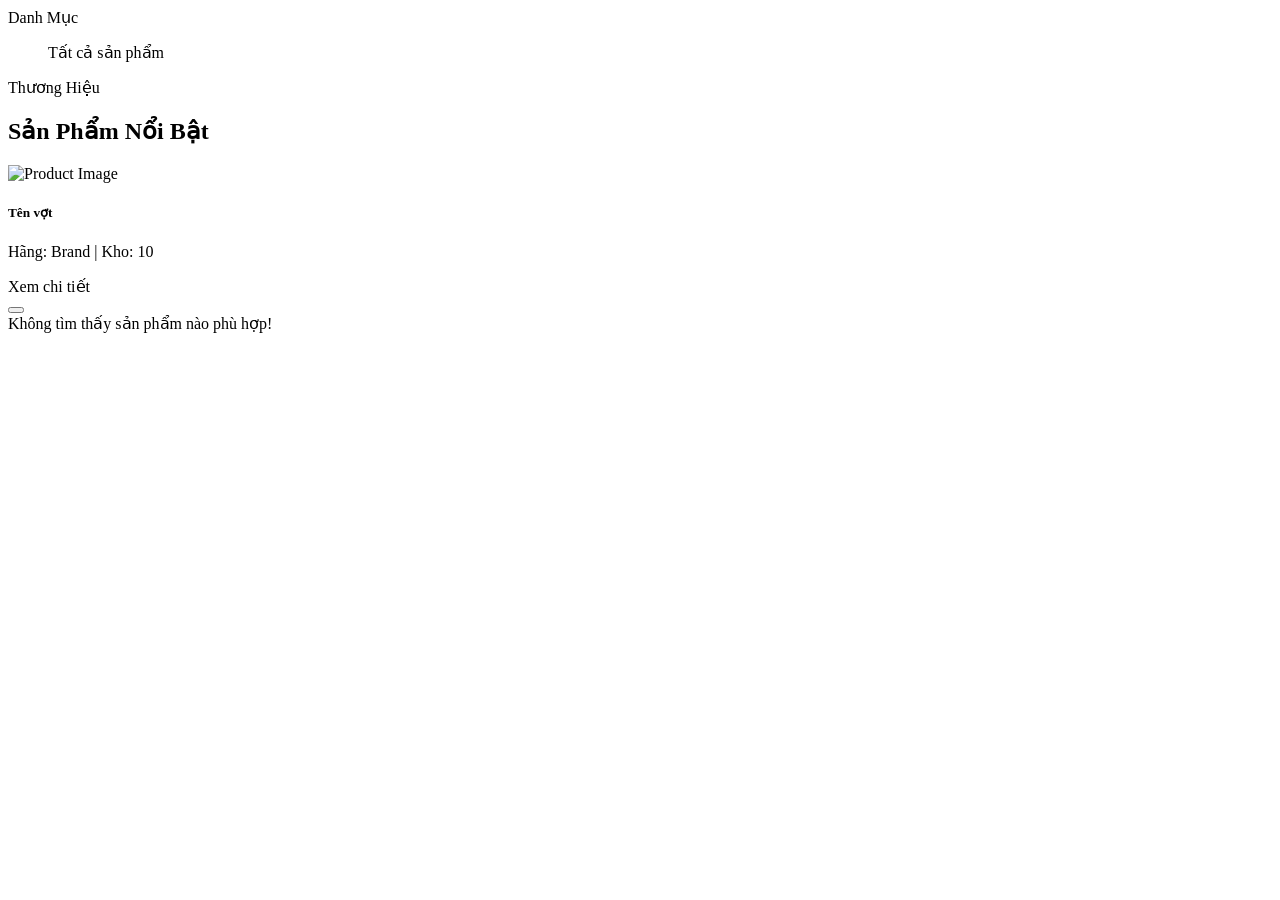
<file: src/main/resources/templates/index.html>
<!DOCTYPE html>
<html xmlns:th="http://www.thymeleaf.org">
<head th:replace="~{fragments :: head('Trang chủ - Smash Shop')}"></head>
<body>
<div th:replace="~{fragments :: navbar}"></div>

<div class="container mt-4">
    <div class="row">
        <!-- Cột trái: Bộ lọc -->
        <div class="col-md-3">
            <div class="card mb-4 shadow-sm">
                <div class="card-header bg-sport fw-bold"><i class="bi bi-tags"></i> Danh Mục</div>
                <ul class="list-group list-group-flush">
                    <a th:href="@{/}" class="list-group-item list-group-item-action text-primary">Tất cả sản phẩm</a>
                    <a th:each="cat : ${categories}" th:href="@{/(categoryId=${cat.id})}"
                       th:text="${cat.name}" class="list-group-item list-group-item-action"></a>
                </ul>
            </div>

            <div class="card shadow-sm">
                <div class="card-header bg-sport fw-bold"><i class="bi bi-shield-check"></i> Thương Hiệu</div>
                <ul class="list-group list-group-flush">
                    <a th:each="brand : ${brands}" th:href="@{/(brandId=${brand.id})}"
                       th:text="${brand.name}" class="list-group-item list-group-item-action"></a>
                </ul>
            </div>
        </div>

        <!-- Cột phải: Danh sách sản phẩm -->
        <div class="col-md-9">
            <h2 class="text-sport mb-4">Sản Phẩm Nổi Bật</h2>
            <div class="row row-cols-1 row-cols-md-3 g-4">
                <div class="col" th:each="product : ${products}">
                    <div class="card h-100 card-product">
                        <!-- Hiển thị ảnh (nếu URL rỗng thì dùng ảnh mặc định) -->
                        <img th:src="${product.imageUrl != null ? product.imageUrl : 'https://via.placeholder.com/300x300?text=No+Image'}"
                             class="card-img-top" alt="Product Image" style="object-fit: cover; height: 250px;">

                        <div class="card-body d-flex flex-column">
                            <h5 class="card-title text-truncate" th:text="${product.name}">Tên vợt</h5>
                            <!-- Format tiền tệ Việt Nam (Thêm dấu chấm) -->
                            <p class="card-text text-danger fw-bold fs-5 mb-1"
                               th:text="${#numbers.formatDecimal(product.price, 0, 'COMMA', 0, 'POINT')} + ' đ'"></p>

                            <p class="text-muted small mb-3">
                                Hãng: <span th:text="${product.brand.name}">Brand</span> |
                                Kho: <span th:text="${product.stock}">10</span>
                            </p>

                            <!-- Nút Xem chi tiết -->
                            <div class="mt-auto">
                                <a th:href="@{'/product/' + ${product.id}}" class="btn btn-outline-primary w-100 mb-2">Xem chi tiết</a>

                                <!-- Form thêm trực tiếp vào giỏ -->
                                <form th:action="@{/cart/add}" method="post">
                                    <input type="hidden" name="productId" th:value="${product.id}">
                                    <input type="hidden" name="quantity" value="1">
                                    <button type="submit" class="btn btn-sport w-100" th:disabled="${product.stock == 0}">
                                        <i class="bi bi-cart-plus"></i> <span th:text="${product.stock > 0 ? 'Thêm vào giỏ' : 'Hết hàng'}"></span>
                                    </button>
                                </form>
                            </div>
                        </div>
                    </div>
                </div>
            </div>

            <!-- Thông báo nếu không có sản phẩm -->
            <div th:if="${products.empty}" class="alert alert-warning mt-3 text-center">
                Không tìm thấy sản phẩm nào phù hợp!
            </div>
        </div>
    </div>
</div>

<div th:replace="~{fragments :: footer}"></div>
</body>
</html>
</file>
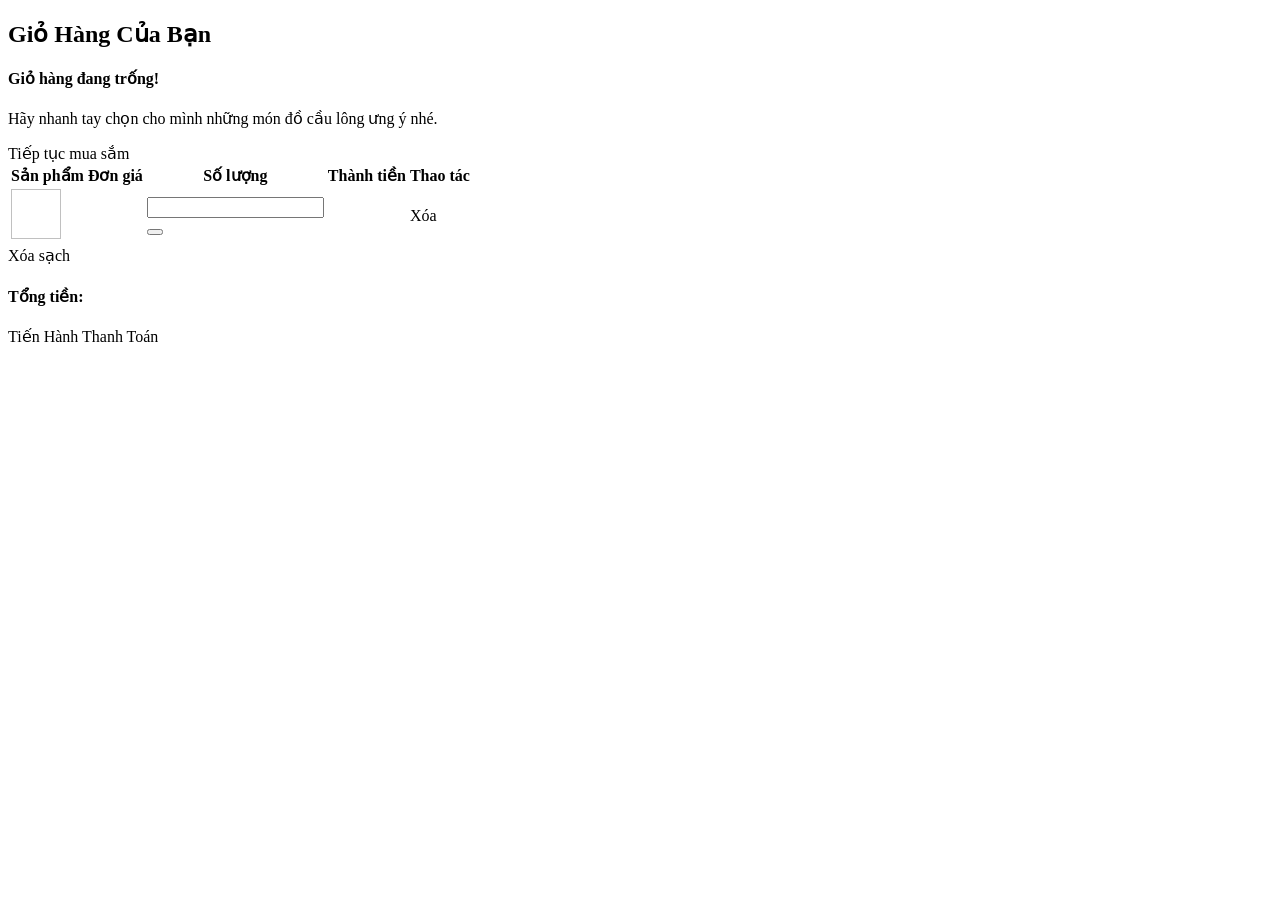
<file: src/main/resources/templates/cart.html>
<!DOCTYPE html>
<html xmlns:th="http://www.thymeleaf.org">
<head th:replace="~{fragments :: head('Giỏ hàng của bạn')}"></head>
<body>
<div th:replace="~{fragments :: navbar}"></div>

<div class="container mt-5 min-vh-100">
    <h2 class="text-sport fw-bold mb-4"><i class="bi bi-cart3"></i> Giỏ Hàng Của Bạn</h2>

    <div th:if="${cartItems.empty}" class="alert alert-info text-center shadow-sm">
        <h4>Giỏ hàng đang trống!</h4>
        <p>Hãy nhanh tay chọn cho mình những món đồ cầu lông ưng ý nhé.</p>
        <a th:href="@{/}" class="btn btn-sport mt-2">Tiếp tục mua sắm</a>
    </div>

    <div th:if="${!cartItems.empty}" class="card shadow-sm">
        <div class="card-body p-0">
            <div class="table-responsive">
                <table class="table table-hover align-middle mb-0">
                    <thead class="table-light">
                    <tr>
                        <th>Sản phẩm</th>
                        <th>Đơn giá</th>
                        <th style="width: 150px;">Số lượng</th>
                        <th>Thành tiền</th>
                        <th class="text-center">Thao tác</th>
                    </tr>
                    </thead>
                    <tbody>
                    <tr th:each="item : ${cartItems}">
                        <td>
                            <div class="d-flex align-items-center">
                                <img th:src="${item.imageUrl != null ? item.imageUrl : 'https://via.placeholder.com/50'}" width="50" height="50" class="rounded me-3">
                                <span class="fw-bold" th:text="${item.productName}"></span>
                            </div>
                        </td>
                        <td class="text-danger" th:text="${#numbers.formatDecimal(item.price, 0, 'COMMA', 0, 'POINT')} + ' đ'"></td>

                        <!-- Form cập nhật số lượng -->
                        <td>
                            <form th:action="@{/cart/update}" method="post" class="d-flex">
                                <input type="hidden" name="productId" th:value="${item.productId}">
                                <input type="number" name="quantity" th:value="${item.quantity}" min="1" class="form-control form-control-sm text-center me-1">
                                <button type="submit" class="btn btn-sm btn-outline-primary"><i class="bi bi-arrow-clockwise"></i></button>
                            </form>
                        </td>

                        <td class="text-danger fw-bold" th:text="${#numbers.formatDecimal(item.subTotal, 0, 'COMMA', 0, 'POINT')} + ' đ'"></td>
                        <td class="text-center">
                            <a th:href="@{'/cart/remove/' + ${item.productId}}" class="btn btn-sm btn-danger"><i class="bi bi-trash"></i> Xóa</a>
                        </td>
                    </tr>
                    </tbody>
                </table>
            </div>
        </div>
        <div class="card-footer bg-white d-flex justify-content-between align-items-center p-4">
            <a th:href="@{/cart/clear}" class="btn btn-outline-danger" onclick="return confirm('Bạn có chắc muốn xóa toàn bộ giỏ hàng?');">Xóa sạch</a>
            <div class="text-end">
                <h4 class="mb-3">Tổng tiền: <span class="text-danger fw-bold" th:text="${#numbers.formatDecimal(totalAmount, 0, 'COMMA', 0, 'POINT')} + ' đ'"></span></h4>
                <a th:href="@{/checkout}" class="btn btn-sport btn-lg px-5">Tiến Hành Thanh Toán</a>
            </div>
        </div>
    </div>
</div>

<div th:replace="~{fragments :: footer}"></div>
</body>
</html>
</file>
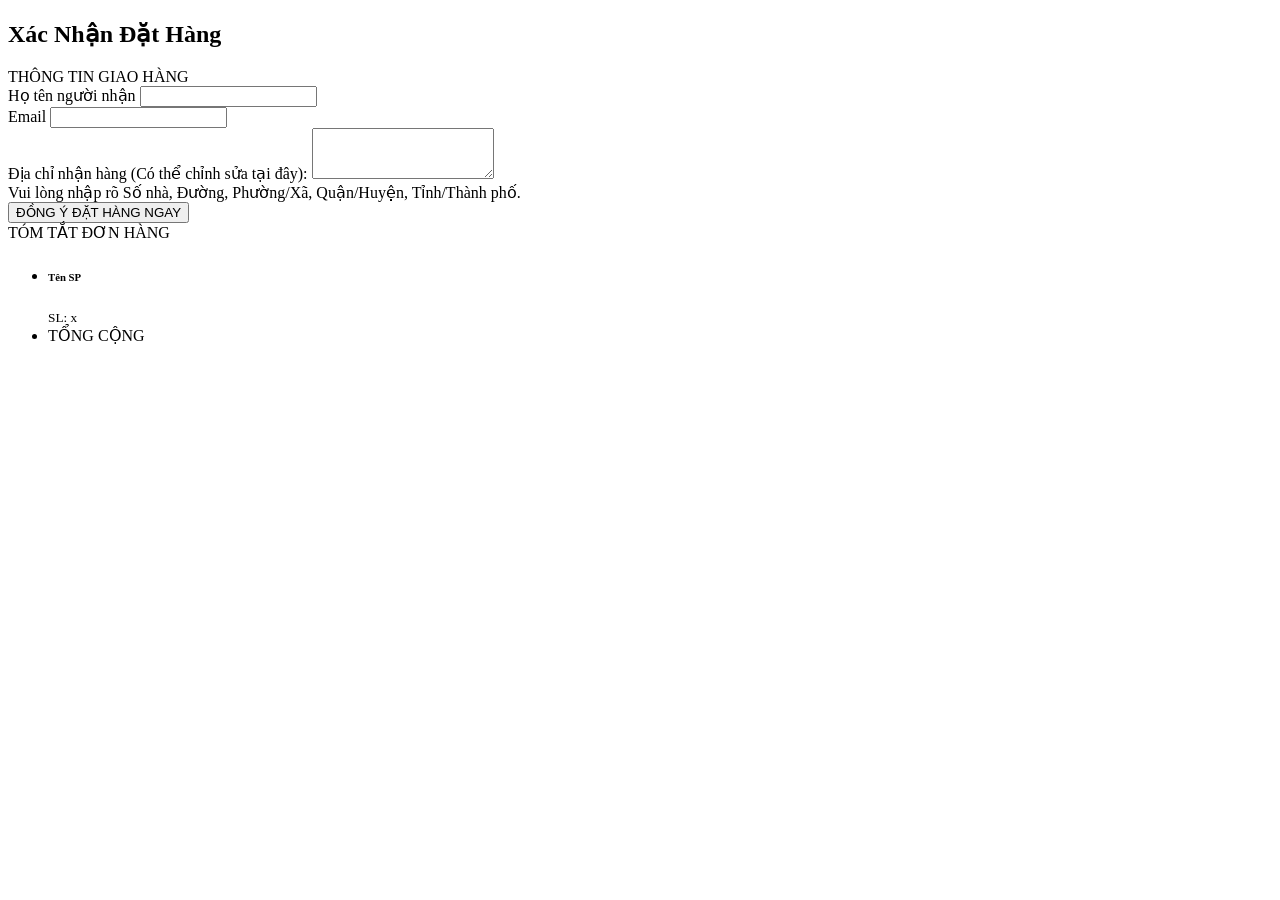
<file: src/main/resources/templates/checkout.html>
<!DOCTYPE html>
<html xmlns:th="http://www.thymeleaf.org">
<head th:replace="~{fragments :: head('Thanh toán - Smash Shop')}"></head>
<body>
<div th:replace="~{fragments :: navbar}"></div>

<div class="container mt-5 min-vh-100">
    <h2 class="text-sport fw-bold mb-4"><i class="bi bi-credit-card"></i> Xác Nhận Đặt Hàng</h2>

    <!-- Hiện lỗi nếu có sản phẩm hết hàng trong lúc chuẩn bị thanh toán -->
    <div th:if="${error}" class="alert alert-danger shadow-sm" th:text="${error}"></div>

    <div class="row">
        <!-- Cột trái: Form thông tin giao hàng -->
        <div class="col-md-7 mb-4">
            <div class="card shadow-sm border-0">
                <div class="card-header bg-white fw-bold py-3"><i class="bi bi-geo-alt-fill text-danger"></i> THÔNG TIN GIAO HÀNG</div>
                <div class="card-body p-4">
                    <form th:action="@{/checkout}" method="post">
                        <div class="row mb-3">
                            <div class="col-md-6">
                                <label class="form-label text-muted">Họ tên người nhận</label>
                                <input type="text" class="form-control bg-light" th:value="${user.fullName}" readonly>
                            </div>
                            <div class="col-md-6">
                                <label class="form-label text-muted">Email</label>
                                <input type="text" class="form-control bg-light" th:value="${user.email}" readonly>
                            </div>
                        </div>

                        <div class="mb-4">
                            <label class="form-label fw-bold text-primary">Địa chỉ nhận hàng (Có thể chỉnh sửa tại đây):</label>
                            <textarea name="shippingAddress" class="form-control border-primary" rows="3" required th:text="${user.address}"></textarea>
                            <div class="form-text">Vui lòng nhập rõ Số nhà, Đường, Phường/Xã, Quận/Huyện, Tỉnh/Thành phố.</div>
                        </div>

                        <button type="submit" class="btn btn-sport btn-lg w-100 fw-bold shadow">
                            <i class="bi bi-check-circle"></i> ĐỒNG Ý ĐẶT HÀNG NGAY
                        </button>
                    </form>
                </div>
            </div>
        </div>

        <!-- Cột phải: Tóm tắt giỏ hàng -->
        <div class="col-md-5">
            <div class="card shadow-sm border-0">
                <div class="card-header bg-white fw-bold py-3"><i class="bi bi-receipt"></i> TÓM TẮT ĐƠN HÀNG</div>
                <ul class="list-group list-group-flush">
                    <li class="list-group-item d-flex justify-content-between lh-sm py-3" th:each="item : ${cartItems}">
                        <div>
                            <h6 class="my-0 text-dark fw-bold" th:text="${item.productName}">Tên SP</h6>
                            <small class="text-muted">
                                SL: <span th:text="${item.quantity}"></span> x
                                <span th:text="${#numbers.formatDecimal(item.price, 0, 'COMMA', 0, 'POINT')} + ' đ'"></span>
                            </small>
                        </div>
                        <span class="text-danger" th:text="${#numbers.formatDecimal(item.subTotal, 0, 'COMMA', 0, 'POINT')} + ' đ'"></span>
                    </li>
                    <li class="list-group-item d-flex justify-content-between bg-light py-3">
                        <span class="text-danger fw-bold fs-5">TỔNG CỘNG</span>
                        <strong class="text-danger fs-4" th:text="${#numbers.formatDecimal(totalAmount, 0, 'COMMA', 0, 'POINT')} + ' đ'"></strong>
                    </li>
                </ul>
            </div>
        </div>
    </div>
</div>

<div th:replace="~{fragments :: footer}"></div>
</body>
</html>
</file>
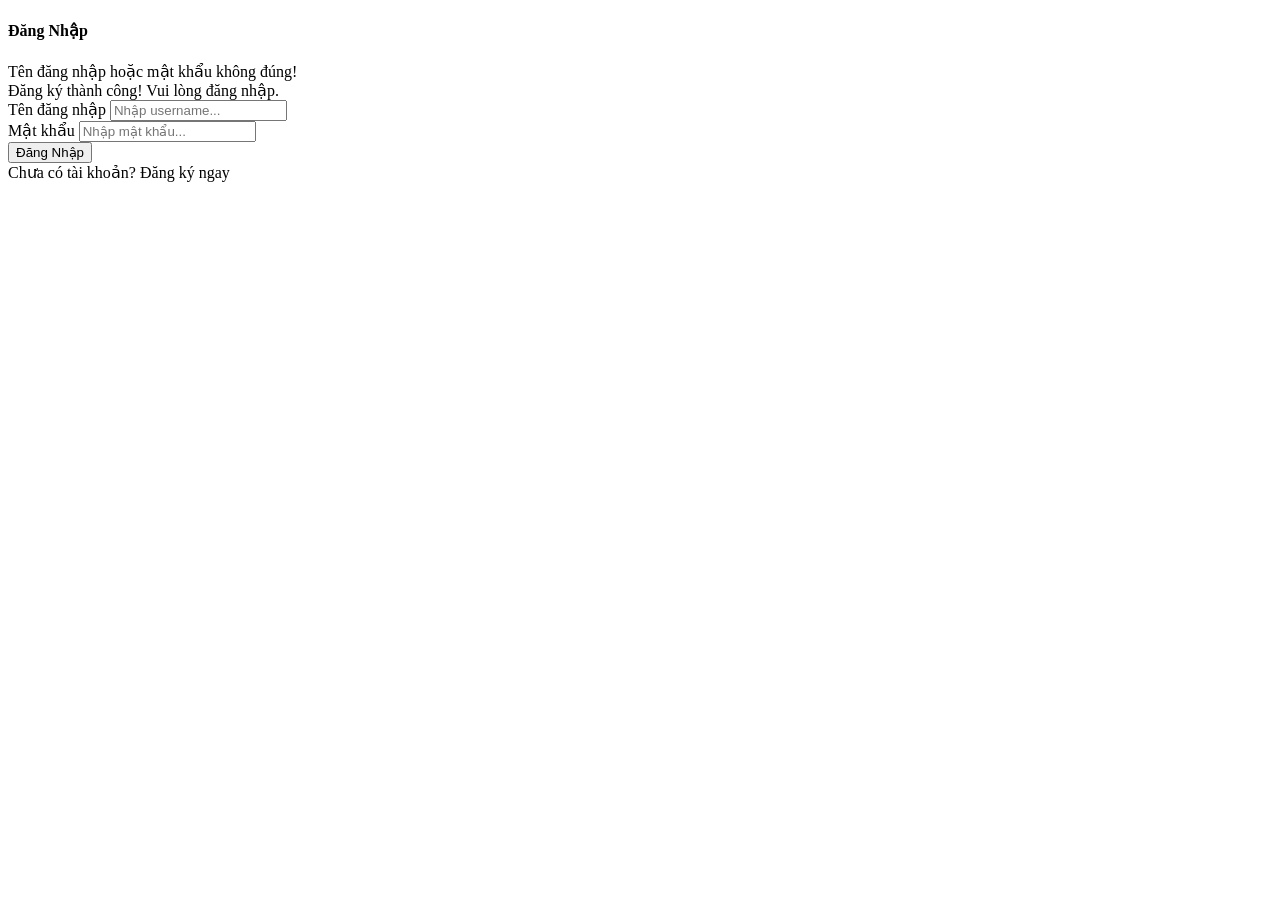
<file: src/main/resources/templates/login.html>
<!DOCTYPE html>
<html xmlns:th="http://www.thymeleaf.org">
<head th:replace="~{fragments :: head('Đăng nhập - Smash Shop')}"></head>
<body>
<div th:replace="~{fragments :: navbar}"></div>

<div class="container mt-5 min-vh-100">
    <div class="row justify-content-center">
        <div class="col-md-5">
            <div class="card shadow border-0">
                <div class="card-header bg-sport text-white text-center py-3">
                    <h4 class="mb-0"><i class="bi bi-box-arrow-in-right"></i> Đăng Nhập</h4>
                </div>
                <div class="card-body p-4">
                    <!-- Thông báo lỗi nếu sai tài khoản/mật khẩu -->
                    <div th:if="${param.error}" class="alert alert-danger text-center shadow-sm">
                        Tên đăng nhập hoặc mật khẩu không đúng!
                    </div>
                    <!-- Thông báo nếu vừa đăng ký thành công -->
                    <div th:if="${param.registered}" class="alert alert-success text-center shadow-sm">
                        Đăng ký thành công! Vui lòng đăng nhập.
                    </div>

                    <form th:action="@{/perform_login}" method="post">
                        <div class="mb-3">
                            <label class="form-label fw-bold">Tên đăng nhập</label>
                            <input type="text" name="username" class="form-control form-control-lg" required placeholder="Nhập username...">
                        </div>
                        <div class="mb-4">
                            <label class="form-label fw-bold">Mật khẩu</label>
                            <input type="password" name="password" class="form-control form-control-lg" required placeholder="Nhập mật khẩu...">
                        </div>
                        <button type="submit" class="btn btn-sport btn-lg w-100 fw-bold shadow-sm">Đăng Nhập</button>
                    </form>

                    <div class="text-center mt-4">
                        Chưa có tài khoản? <a th:href="@{/register}" class="text-decoration-none text-sport fw-bold">Đăng ký ngay</a>
                    </div>
                </div>
            </div>
        </div>
    </div>
</div>

<div th:replace="~{fragments :: footer}"></div>
</body>
</html>
</file>
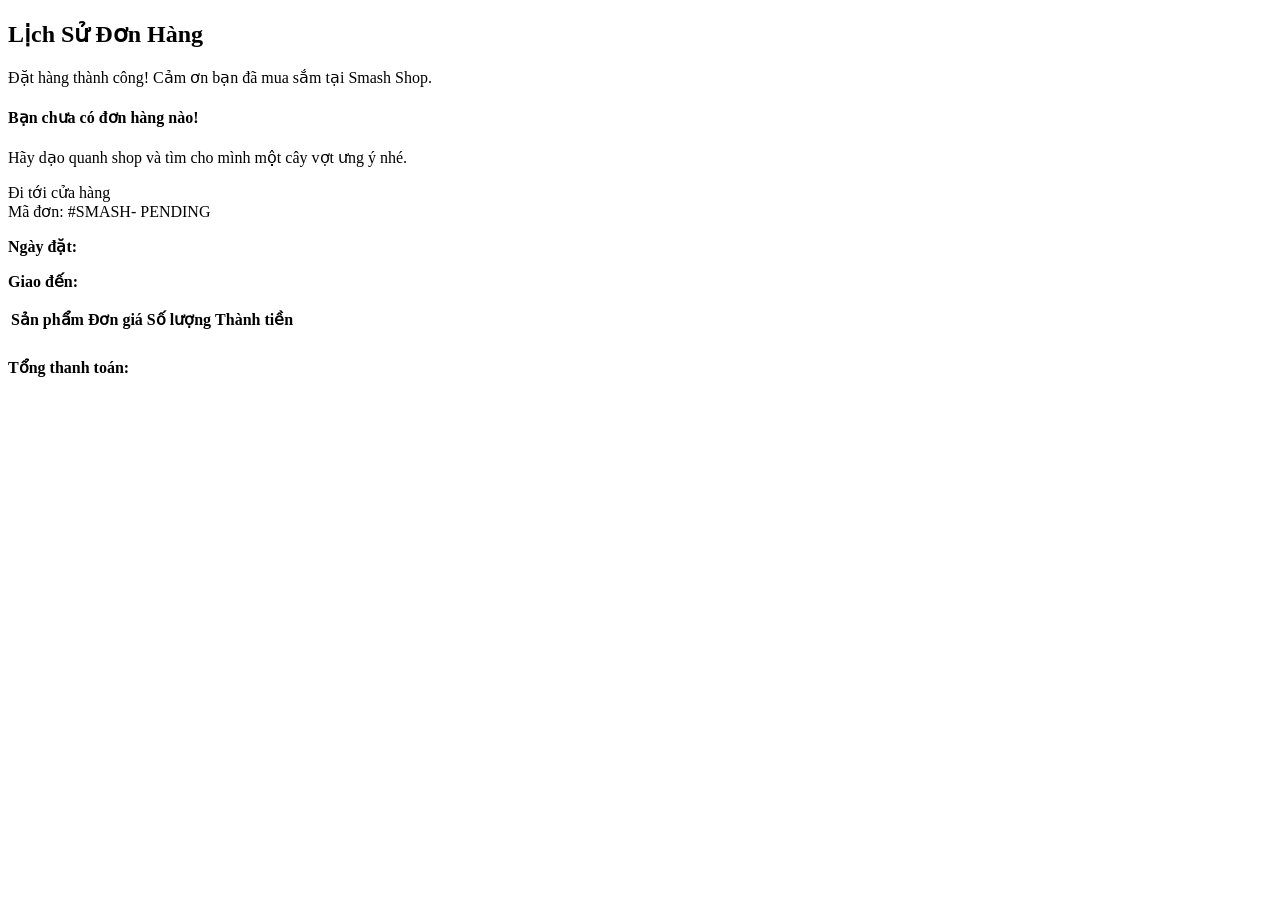
<file: src/main/resources/templates/order-history.html>
<!DOCTYPE html>
<html xmlns:th="http://www.thymeleaf.org">
<head th:replace="~{fragments :: head('Lịch sử đơn hàng - Smash Shop')}"></head>
<body>
<div th:replace="~{fragments :: navbar}"></div>

<div class="container mt-5 min-vh-100">
    <h2 class="text-sport fw-bold mb-4"><i class="bi bi-clock-history"></i> Lịch Sử Đơn Hàng</h2>

    <!-- Bắt tham số success khi vừa thanh toán xong -->
    <div th:if="${param.success}" class="alert alert-success shadow-sm text-center fw-bold fs-5">
        <i class="bi bi-check-circle-fill"></i> Đặt hàng thành công! Cảm ơn bạn đã mua sắm tại Smash Shop.
    </div>

    <!-- Nếu không có đơn hàng -->
    <div th:if="${orders.empty}" class="alert alert-info text-center shadow-sm py-5">
        <h4>Bạn chưa có đơn hàng nào!</h4>
        <p>Hãy dạo quanh shop và tìm cho mình một cây vợt ưng ý nhé.</p>
        <a th:href="@{/}" class="btn btn-sport mt-2">Đi tới cửa hàng</a>
    </div>

    <!-- Danh sách đơn hàng -->
    <div th:if="${!orders.empty}">
        <div class="card shadow-sm mb-4 border-0" th:each="order : ${orders}">
            <!-- Header đơn hàng -->
            <div class="card-header bg-white d-flex justify-content-between align-items-center py-3">
                <span class="fw-bold text-secondary">
                    Mã đơn: <span class="text-dark">#SMASH-<span th:text="${order.id}"></span></span>
                </span>
                <!-- Badge trạng thái -->
                <span class="badge rounded-pill fs-6 px-3"
                      th:classappend="${order.status == 'PENDING' ? 'bg-warning text-dark' : (order.status == 'COMPLETED' ? 'bg-success' : 'bg-secondary')}"
                      th:text="${order.status}">PENDING</span>
            </div>

            <div class="card-body">
                <div class="row mb-3">
                    <div class="col-md-6">
                        <p class="mb-1"><i class="bi bi-calendar-event text-primary"></i> <strong>Ngày đặt:</strong>
                            <span th:text="${#temporals.format(order.orderDate, 'dd/MM/yyyy HH:mm')}"></span>
                        </p>
                    </div>
                    <div class="col-md-6 text-md-end">
                        <p class="mb-1"><i class="bi bi-geo-alt-fill text-danger"></i> <strong>Giao đến:</strong>
                            <span th:text="${order.shippingAddress}"></span>
                        </p>
                    </div>
                </div>

                <!-- Chi tiết sản phẩm trong đơn -->
                <div class="table-responsive">
                    <table class="table table-bordered mb-0 text-center align-middle">
                        <thead class="table-light">
                        <tr>
                            <th>Sản phẩm</th>
                            <th>Đơn giá</th>
                            <th>Số lượng</th>
                            <th>Thành tiền</th>
                        </tr>
                        </thead>
                        <tbody>
                        <tr th:each="detail : ${order.orderDetails}">
                            <td class="text-start fw-bold text-secondary" th:text="${detail.product.name}"></td>
                            <td th:text="${#numbers.formatDecimal(detail.price, 0, 'COMMA', 0, 'POINT')} + ' đ'"></td>
                            <td th:text="${detail.quantity}"></td>
                            <td class="fw-bold text-danger" th:text="${#numbers.formatDecimal(detail.price * detail.quantity, 0, 'COMMA', 0, 'POINT')} + ' đ'"></td>
                        </tr>
                        </tbody>
                    </table>
                </div>
            </div>

            <div class="card-footer bg-light text-end py-3">
                <h4 class="mb-0">Tổng thanh toán: <span class="text-danger fw-bold" th:text="${#numbers.formatDecimal(order.totalAmount, 0, 'COMMA', 0, 'POINT')} + ' đ'"></span></h4>
            </div>
        </div>
    </div>
</div>

<div th:replace="~{fragments :: footer}"></div>
</body>
</html>
</file>
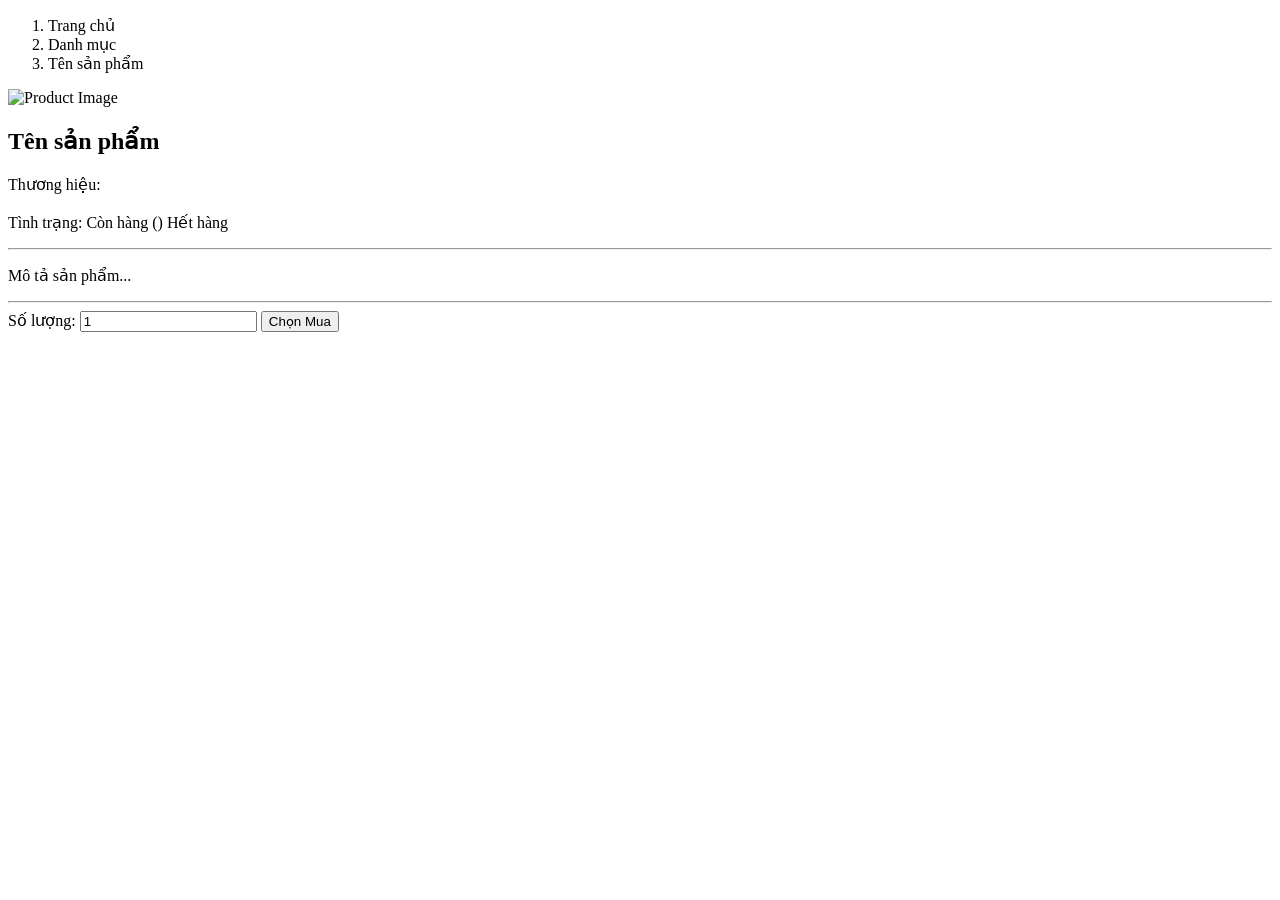
<file: src/main/resources/templates/product-detail.html>
<!DOCTYPE html>
<html xmlns:th="http://www.thymeleaf.org">
<head th:replace="~{fragments :: head(${product.name} + ' - Smash Shop')}"></head>
<body>
<div th:replace="~{fragments :: navbar}"></div>

<div class="container mt-5">
    <nav aria-label="breadcrumb">
        <ol class="breadcrumb">
            <li class="breadcrumb-item"><a th:href="@{/}">Trang chủ</a></li>
            <li class="breadcrumb-item"><a th:href="@{/(categoryId=${product.category.id})}" th:text="${product.category.name}">Danh mục</a></li>
            <li class="breadcrumb-item active" aria-current="page" th:text="${product.name}">Tên sản phẩm</li>
        </ol>
    </nav>

    <div class="row bg-white p-4 shadow-sm rounded">
        <!-- Ảnh -->
        <div class="col-md-5 text-center">
            <img th:src="${product.imageUrl != null ? product.imageUrl : 'https://via.placeholder.com/400x400?text=No+Image'}"
                 class="img-fluid rounded border" alt="Product Image">
        </div>

        <!-- Chi tiết -->
        <div class="col-md-7">
            <h2 class="fw-bold" th:text="${product.name}">Tên sản phẩm</h2>
            <p class="text-muted">Thương hiệu: <span class="badge bg-secondary" th:text="${product.brand.name}"></span></p>

            <h3 class="text-danger fw-bold my-3" th:text="${#numbers.formatDecimal(product.price, 0, 'COMMA', 0, 'POINT')} + ' đ'"></h3>

            <p class="fs-6">Tình trạng:
                <span th:if="${product.stock > 0}" class="text-success fw-bold">Còn hàng (<span th:text="${product.stock}"></span>)</span>
                <span th:if="${product.stock == 0}" class="text-danger fw-bold">Hết hàng</span>
            </p>

            <hr>
            <p th:text="${product.description}" class="text-secondary" style="white-space: pre-line;">Mô tả sản phẩm...</p>
            <hr>

            <!-- Form đặt hàng -->
            <form th:action="@{/cart/add}" method="post" class="d-flex align-items-center mt-4">
                <input type="hidden" name="productId" th:value="${product.id}">
                <label for="quantity" class="me-2 fw-bold">Số lượng:</label>
                <input type="number" id="quantity" name="quantity" class="form-control text-center w-25 me-3" value="1" min="1" th:max="${product.stock}">

                <button type="submit" class="btn btn-sport btn-lg px-4" th:disabled="${product.stock == 0}">
                    <i class="bi bi-cart-plus-fill"></i> Chọn Mua
                </button>
            </form>
        </div>
    </div>
</div>

<div th:replace="~{fragments :: footer}"></div>
</body>
</html>
</file>
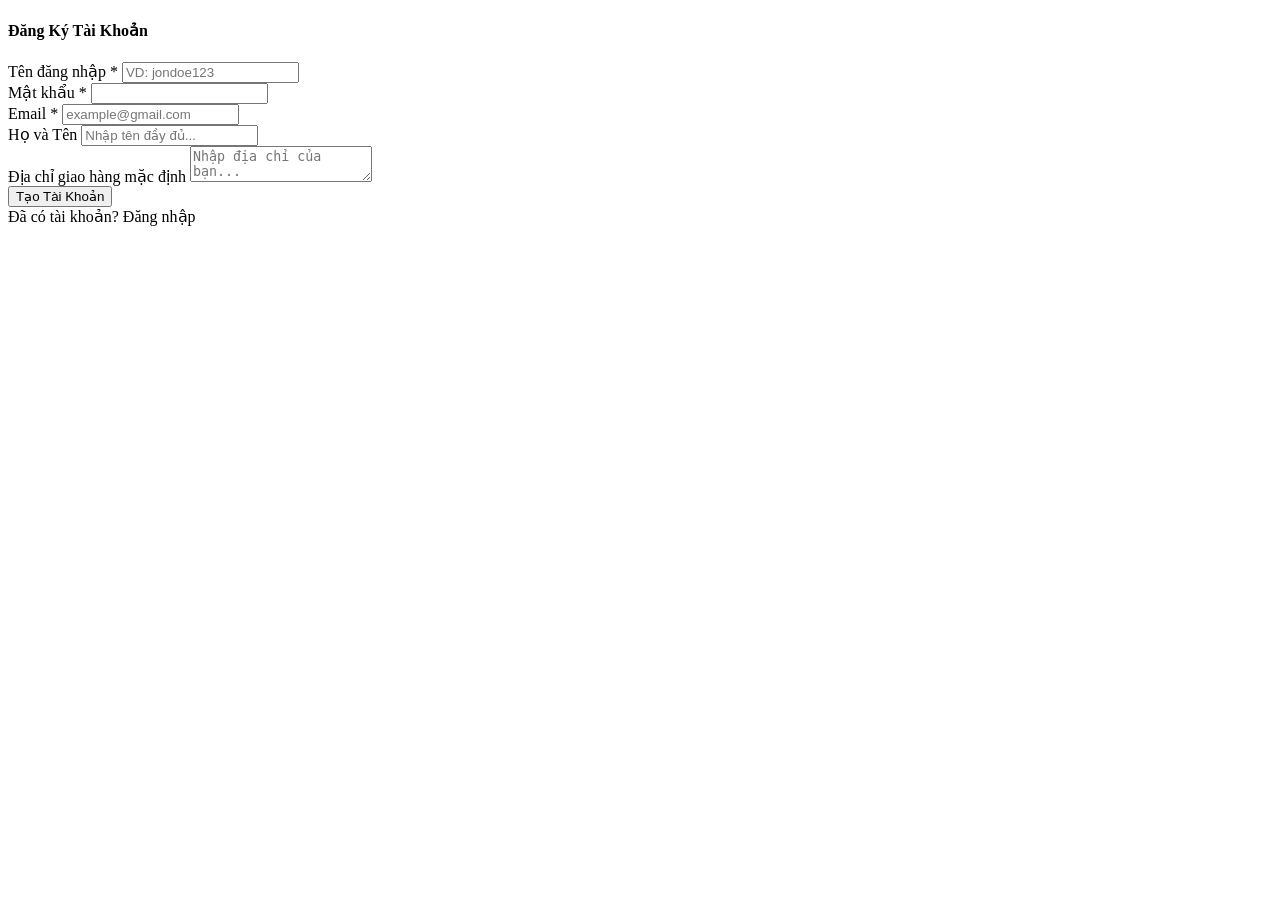
<file: src/main/resources/templates/register.html>
<!DOCTYPE html>
<html xmlns:th="http://www.thymeleaf.org">
<head th:replace="~{fragments :: head('Đăng ký - Smash Shop')}"></head>
<body>
<div th:replace="~{fragments :: navbar}"></div>

<div class="container mt-5 mb-5">
    <div class="row justify-content-center">
        <div class="col-md-6">
            <div class="card shadow border-0">
                <div class="card-header bg-sport text-white text-center py-3">
                    <h4 class="mb-0"><i class="bi bi-person-plus-fill"></i> Đăng Ký Tài Khoản</h4>
                </div>
                <div class="card-body p-4">
                    <!-- Hiện lỗi nếu trùng email hoặc username -->
                    <div th:if="${error}" class="alert alert-danger" th:text="${error}"></div>

                    <form th:action="@{/register}" th:object="${user}" method="post">
                        <div class="row">
                            <div class="col-md-6 mb-3">
                                <label class="form-label fw-bold">Tên đăng nhập <span class="text-danger">*</span></label>
                                <input type="text" th:field="*{username}" class="form-control" required placeholder="VD: jondoe123">
                            </div>
                            <div class="col-md-6 mb-3">
                                <label class="form-label fw-bold">Mật khẩu <span class="text-danger">*</span></label>
                                <input type="password" th:field="*{password}" class="form-control" required>
                            </div>
                        </div>

                        <div class="mb-3">
                            <label class="form-label fw-bold">Email <span class="text-danger">*</span></label>
                            <input type="email" th:field="*{email}" class="form-control" required placeholder="example@gmail.com">
                        </div>

                        <div class="mb-3">
                            <label class="form-label fw-bold">Họ và Tên</label>
                            <input type="text" th:field="*{fullName}" class="form-control" placeholder="Nhập tên đầy đủ...">
                        </div>

                        <div class="mb-4">
                            <label class="form-label fw-bold">Địa chỉ giao hàng mặc định</label>
                            <textarea th:field="*{address}" class="form-control" rows="2" placeholder="Nhập địa chỉ của bạn..."></textarea>
                        </div>

                        <button type="submit" class="btn btn-sport btn-lg w-100 fw-bold shadow-sm">Tạo Tài Khoản</button>
                    </form>

                    <div class="text-center mt-4">
                        Đã có tài khoản? <a th:href="@{/login}" class="text-decoration-none text-sport fw-bold">Đăng nhập</a>
                    </div>
                </div>
            </div>
        </div>
    </div>
</div>

<div th:replace="~{fragments :: footer}"></div>
</body>
</html>
</file>
